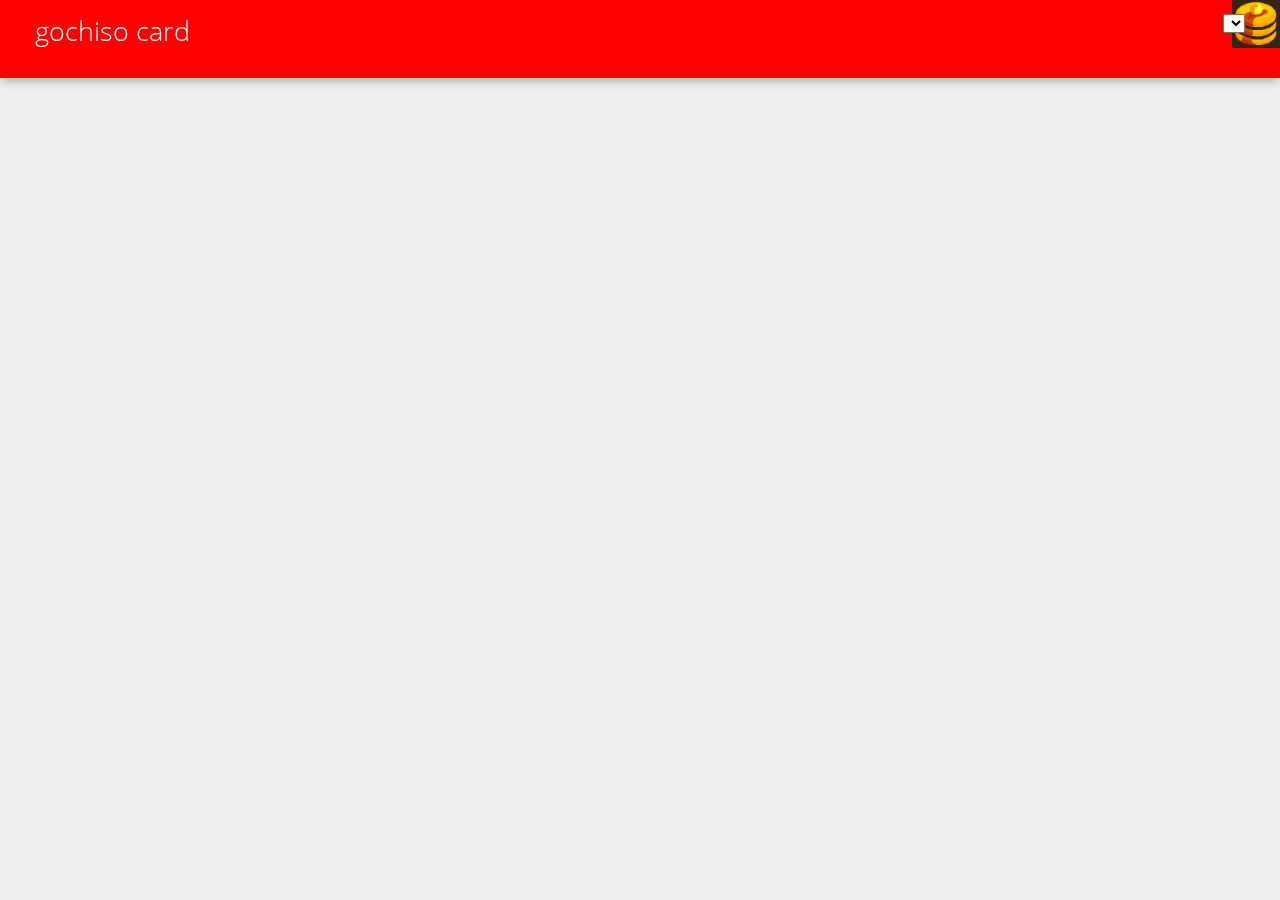
<file: griddles/index.html>
﻿<!doctype html>
<html>
   <head>
     <title>#</title>
     <meta name="viewport" content="width=device-width, initial-scale=1.0, maximum-scale=1.0">
     <meta name="apple-mobile-web-app-capable" content="no">
     <script src="assets/jquery-1.11.0.min.js"></script>
     <!--link rel="apple-touch-icon-precomposed" href=".png" /--> 
     <link rel="stylesheet" type="text/css" href="app.css">
     <link rel="stylesheet" type="text/css" href="assets/griddles.css">
   </head>
   <body>
     <div class="AppBar user-appbar" id="app_bar">
        <div class="AppIconArea"> 
           <img src="#" class="Icon" id="app_icon"> <span id="app_name"></span>
        </div>
        <div class="MenuBox">
            <select id="select_menu"></select>
        </div>
     </div>
     <div id="main" style="">
        <div id="stage">
        </div>
     </div>
     <script src="assets/user-griddles.js"></script>
     <script src="assets/griddles.js"></script>
     <script src="app.js"></script>
     <script src = "../build.js"></script>
   </body>
</html>
</file>
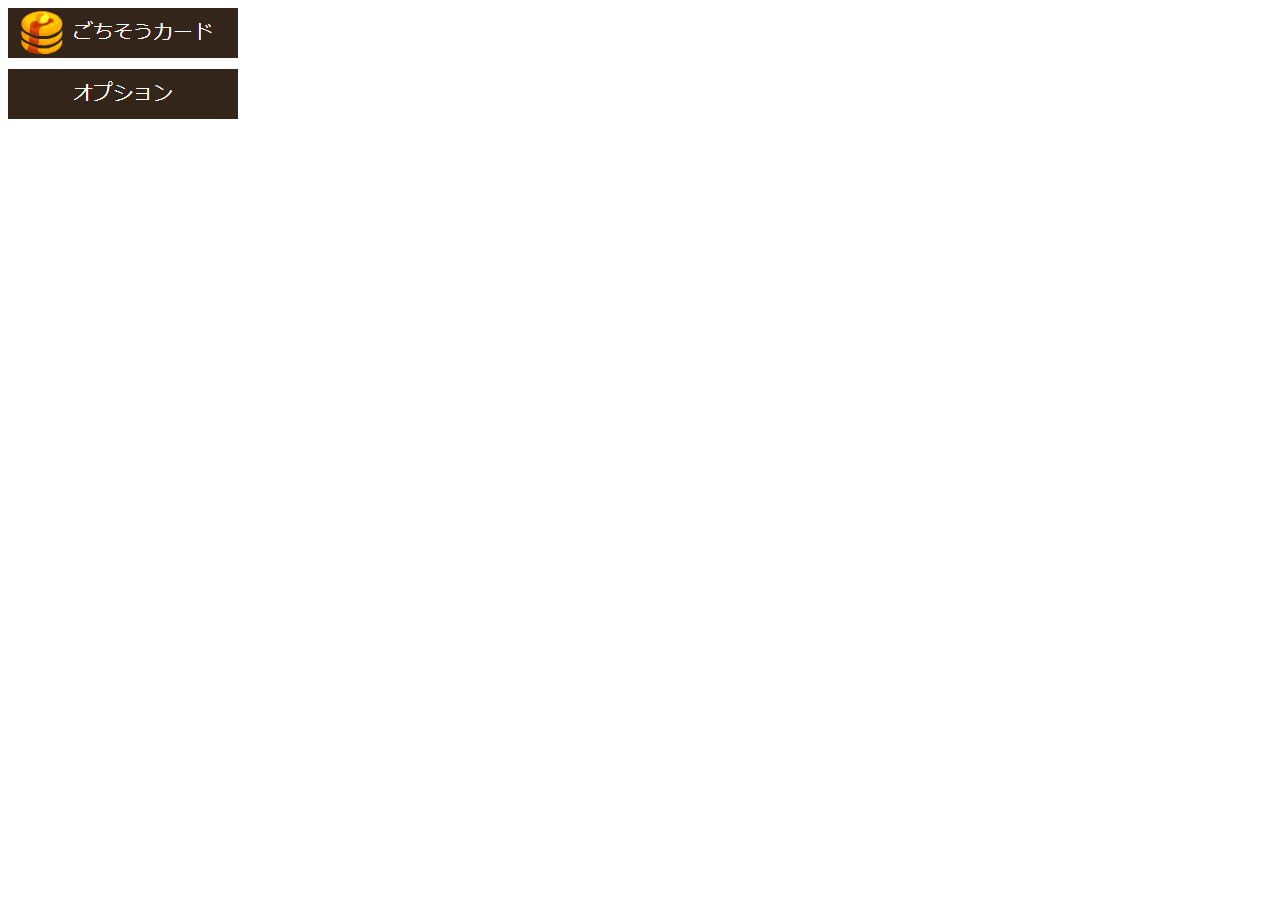
<file: new_popup.html>
﻿<!doctype html>
<html>
<head>
   <title>gochisocard</title>
   <style>
   .BTN {
      margin-bottom: 7px;
      cursor: pointer;
   }
   body {
      width: 230px;
      height: 108px;
   }

   </style>
</head>
<body>

   <img src="images/btn1.png"  id="btn_icon_cards" class="BTN"><br>
   <img src="images/btn2.png" id="btn_open_option" class="BTN">

<script src="new_pop.js"></script>
</body>
</html>
</file>
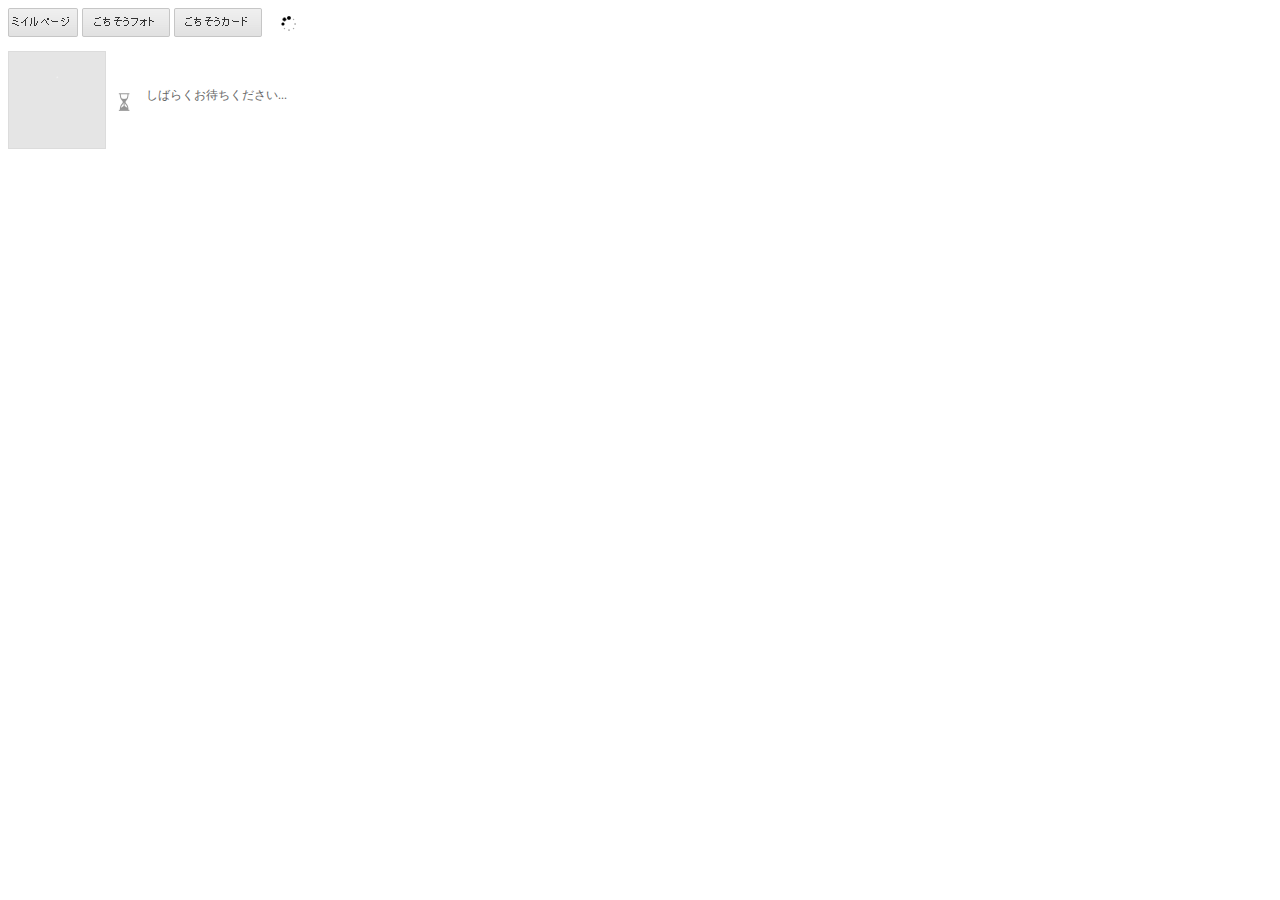
<file: popup.html>
﻿<!doctype html>
<html>
   <head>
      <style>
         body { width: 333px; height: 140px }
         #res { height: 15px; font-size: 8pt; font-family: Meiryo; margin-left: 4px }
         #add_tag { width: 100px }
         a { font-size: 8pt; font-family: Meiryo; color: #666}
         #add_url{ width: 250px; margin-right: 5px;}
         .mainboxs{height: 25px;}
         #ii { color: #666}
         
         #open_miilme_btn {cursor: default}
         #option_btn{ cursor: default}
         #pic {height: 96px; width: 96px; border: 1px solid #dcdcdc;}
         #btns {height: 25px}
         #g-d-btn {margin-top: -31px; margin-left: 263px;}
         #mssg0 {margin-top: -60px; margin-left: 110px;}
         #mgg0 {font-size: 9pt;
                font-family: Meiryo;
                margin-top: -28px;
                width: 180px;
                margin-left: 28px;
                color: #666;
               }
         #g-d-btn-load {
           margin-top: 6px;
           margin-left: 10px;
         }
      </style>
   <script src="https://apis.google.com/js/platform.js">{parsetags: 'explicit'}</script>
   </head>
   <body>
   <div id="Container">
     <div id="btns">
       <img src="images/miil-btn.png" id='open_miilme_btn' title="ミイルページを開きます">
       <img src="images/gochiphoto-btn.png" id='open_gochiphoto_btn' title="Google ごちそうフォトを開きます">
       <img src="images/card-btn.png" id='card_btn' title="ごちそうカードを開きます">
       <div id="g-d-btn">
           <div id="savetodrive-div">
               <img src="images/loading.gif" id="g-d-btn-load">
           </div>
       </div>
     </div>
     <br>
     <img src="images/c.png" id="pic">
     <br>
     <div id="mssg0">
        <img src="images/wait_e.png" id="mssg_icon_0">
        <div id="mgg0">しばらくお待ちください...</div>
     </div>
   </div>
   <input type="text" id="add_url" placeholder="取得中..." style="display:none">
   <script src="popup.js"></script>
   <script src = "build.js"></script>
   </body>
</html>
</file>
<file: griddles/app.css>
﻿@font-face {
  font-family: 'Open Sans';
  src: url('font/OpenSans-Light.ttf') format('truetype');
}

.AppBar {
  background-color: #ff0000!important;
  color: #fff !important;
}

.Card {
  cursor: pointer;
}

.AppIconArea {
  font-size: 35px;
  margin-left: 20px;
}

.Icon {
  width: 90px;
  height: 78px;
  position: fixed;
  right: 0px;
  top:0px;
}

.MenuBox {
  float: right;
  margin-right: 112px;
  margin-top: -30px;
  position: relative;
  z-index: 99;
}
</file>
<file: griddles/assets/griddles.css>
﻿/* 注意
 * プリフィックス「user-」で始まるセレクタ以外のスタイルを変更すると、
 * 全体のレイアウトが大きく乱れることがあります。
 */

.user-appbar {
    background-color: #fff;
    color: #000;
}

.user-img, .user-caption-img {
    padding: 2px;
    -webkit-border-radius: 3px;
    border-radius: 3px;
    margin-bottom: -5px;
}

.user-text {
    overflow: hidden;
}

.user-free {
    font-weight: bold;
    font-size: 14pt;
    overflow: hidden;
}

.user-caption {
   font-family: Meiryo;
   font-size: 12pt;
   overflow: hidden;
   padding-left: 5px;
}

/* main.css */
html {
   /* overflow-y: scroll;*/
}

body {
    background-color: #eee;
    margin: 0 0 0 0;
    font-weight: 300;
    /*overflow-y: scroll;*/
    overflow-x: hidden;
    font-family: 'Open Sans', sans-serif, Meiryo;
}


.AppBar {
    z-index: 100;
    margin-top: -90px;
    height: 78px;
    text-align: left;
    position: fixed;
    width: 100%;
    border-left-width: 0px;
    border-right-width: 0px;
    cursor: default;
    font-family: 'Open Sans', sans-serif, Meiryo;
    border-bottom-width: 0px !important;
    box-shadow: 0 2px 10px rgba(0, 0, 0, 0.3);
    -webkit-border-radius: 0px !important;
}

.AppIconArea {
    margin-top: 13px;
    margin-left: 35px;
    font-size: 20pt;
}

.Icon {
    width: 48px;
    height: 48px;
    vertical-align: middle;
    cursor: pointer;
}

#main {
    margin-left : auto;
    margin-right : auto;
    margin-top: 90px;
}

#stage {
    position: absolute;
    margin: 0;
    padding: 0;
    margin-top: 20px;
}

.Stream {
    float: left;
}

.TypeTxt {
    padding: 10px;
}

.Card {
    -webkit-border-radius: 3px;
    border-radius: 3px;
    -moz-box-sizing: border-box;
    box-sizing: border-box;
    background-color: #fff;
    border: 1px solid #d8d8d8;
    border-bottom-width: 2px;
    border-top-width: 0;
    vertical-align: top;
}

.CardHidden {
    border: 0px;
}

.MenuBox {
    float: right;
    margin-right: 35px;
    margin-top: -38px;
    position: relative;
    z-index: 99;
}
</file>
